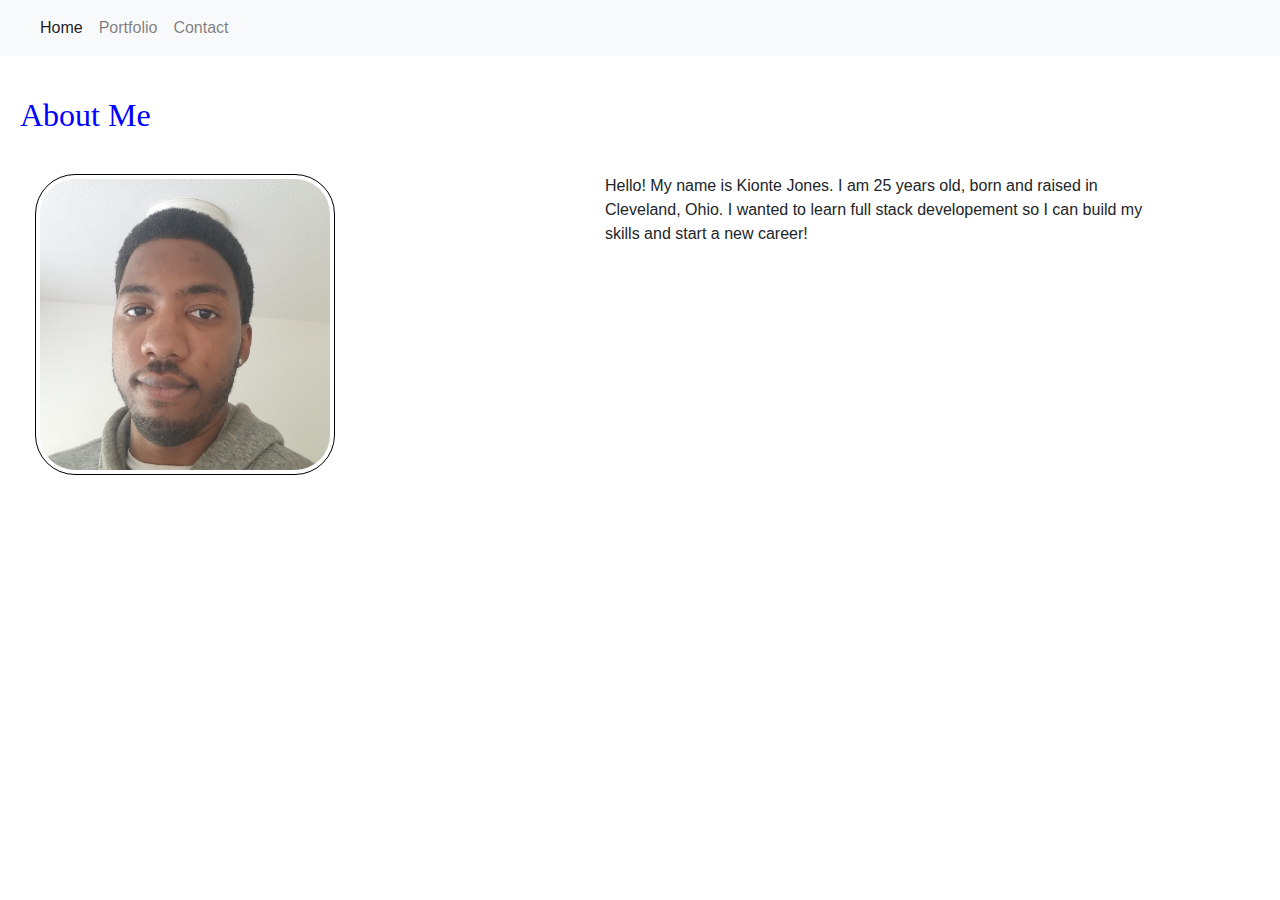
<file: index.html>
<!doctype html>
<html lang="en">
  <head>
    <meta charset="utf-8">
    <meta name="viewport" content="width=device-width, initial-scale=1, shrink-to-fit=no">

    <!-- Bootstrap CSS -->
    <link rel="stylesheet" href="https://stackpath.bootstrapcdn.com/bootstrap/4.5.2/css/bootstrap.min.css" integrity="sha384-JcKb8q3iqJ61gNV9KGb8thSsNjpSL0n8PARn9HuZOnIxN0hoP+VmmDGMN5t9UJ0Z" crossorigin="anonymous">
    <link rel="stylesheet" href="index.css">
    <title>Home</title>
  </head>
  <body>

    <nav class="navbar navbar-expand-lg navbar-light bg-light">
        <a class="navbar-brand" href="#"></a>
        <button class="navbar-toggler" type="button" data-toggle="collapse" data-target="#navbarNavDropdown" aria-controls="navbarNavDropdown" aria-expanded="false" aria-label="Toggle navigation">
          <span class="navbar-toggler-icon"></span>
        </button>
        <div class="collapse navbar-collapse" id="navbarNavDropdown">
          <ul class="navbar-nav">
            <li class="nav-item active">
              <a class="nav-link" href="index.html">Home <span class="sr-only">(current)</span></a>
            </li>
            <li class="nav-item">
              <a class="nav-link" href="portfolio.html">Portfolio</a>
            </li>
            <li class="nav-item">
              <a class="nav-link" href="contact.html">Contact</a>
            </li>
          </ul>
        </div>
      </nav>
    
      <h2 id="header">About Me</h2>

    <div class="container">
        <div class="row">
            <div class="col-lg-6">
                <img src="Assets/Pictureofme.jpg" class="img-thumbnail" height="300px" width="300px" alt="Picture of Me.">
            </div>

            <div class="col-lg-6">
                <p class="text-left">
                  Hello! My name is Kionte Jones. I am 25 years old, born and raised in Cleveland, Ohio.
                  I wanted to learn full stack developement so I can build my skills and start a new career!
                </p>
            </div>
        </div>
    </div>
    
  </body>
</html>
</file>
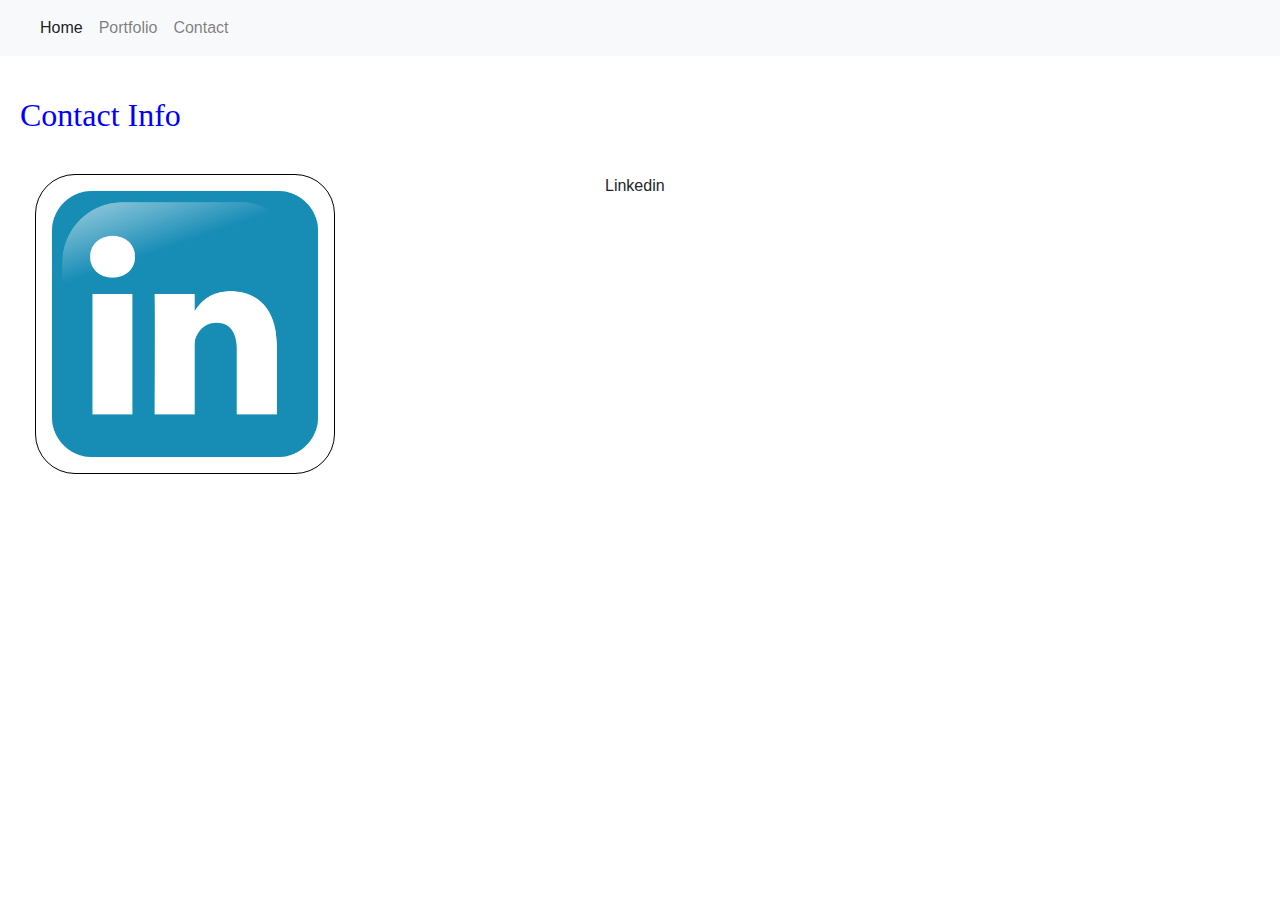
<file: contact.html>
<!doctype html>
<html lang="en">
  <head>
    <meta charset="utf-8">
    <meta name="viewport" content="width=device-width, initial-scale=1, shrink-to-fit=no">

    <!-- Bootstrap CSS -->
    <link rel="stylesheet" href="https://stackpath.bootstrapcdn.com/bootstrap/4.5.2/css/bootstrap.min.css" integrity="sha384-JcKb8q3iqJ61gNV9KGb8thSsNjpSL0n8PARn9HuZOnIxN0hoP+VmmDGMN5t9UJ0Z" crossorigin="anonymous">
    <link rel="stylesheet" href="index.css">
    
    <title>Contact Info</title>
  </head>
  <body>

    <nav class="navbar navbar-expand-lg navbar-light bg-light">
        <a class="navbar-brand" href="#"></a>
        <button class="navbar-toggler" type="button" data-toggle="collapse" data-target="#navbarNavDropdown" aria-controls="navbarNavDropdown" aria-expanded="false" aria-label="Toggle navigation">
          <span class="navbar-toggler-icon"></span>
        </button>
        <div class="collapse navbar-collapse" id="navbarNavDropdown">
          <ul class="navbar-nav">
            <li class="nav-item active">
              <a class="nav-link" href="index.html">Home <span class="sr-only">(current)</span></a>
            </li>
            <li class="nav-item">
              <a class="nav-link" href="portfolio.html">Portfolio</a>
            </li>
            <li class="nav-item">
              <a class="nav-link" href="contact.html">Contact</a>
            </li>
          </ul>
        </div>
      </nav>

      <h2 id="header">Contact Info</h2>

      <div class="container">
        <div class="row">
            <div class="col-lg-6">
                <a href="https://www.linkedin.com/in/kionte-jones-315ab61b3/" target="blank">
                <img src="Assets/linkedin.png" class="img-thumbnail" height="300px" width="300px" alt="Linkedin Profile">
                </a>
            </div>

            <div class="col-lg-6">
                <p>Linkedin</p>
            </div>
    </div>
   </div> 
  </body>
</html>
</file>
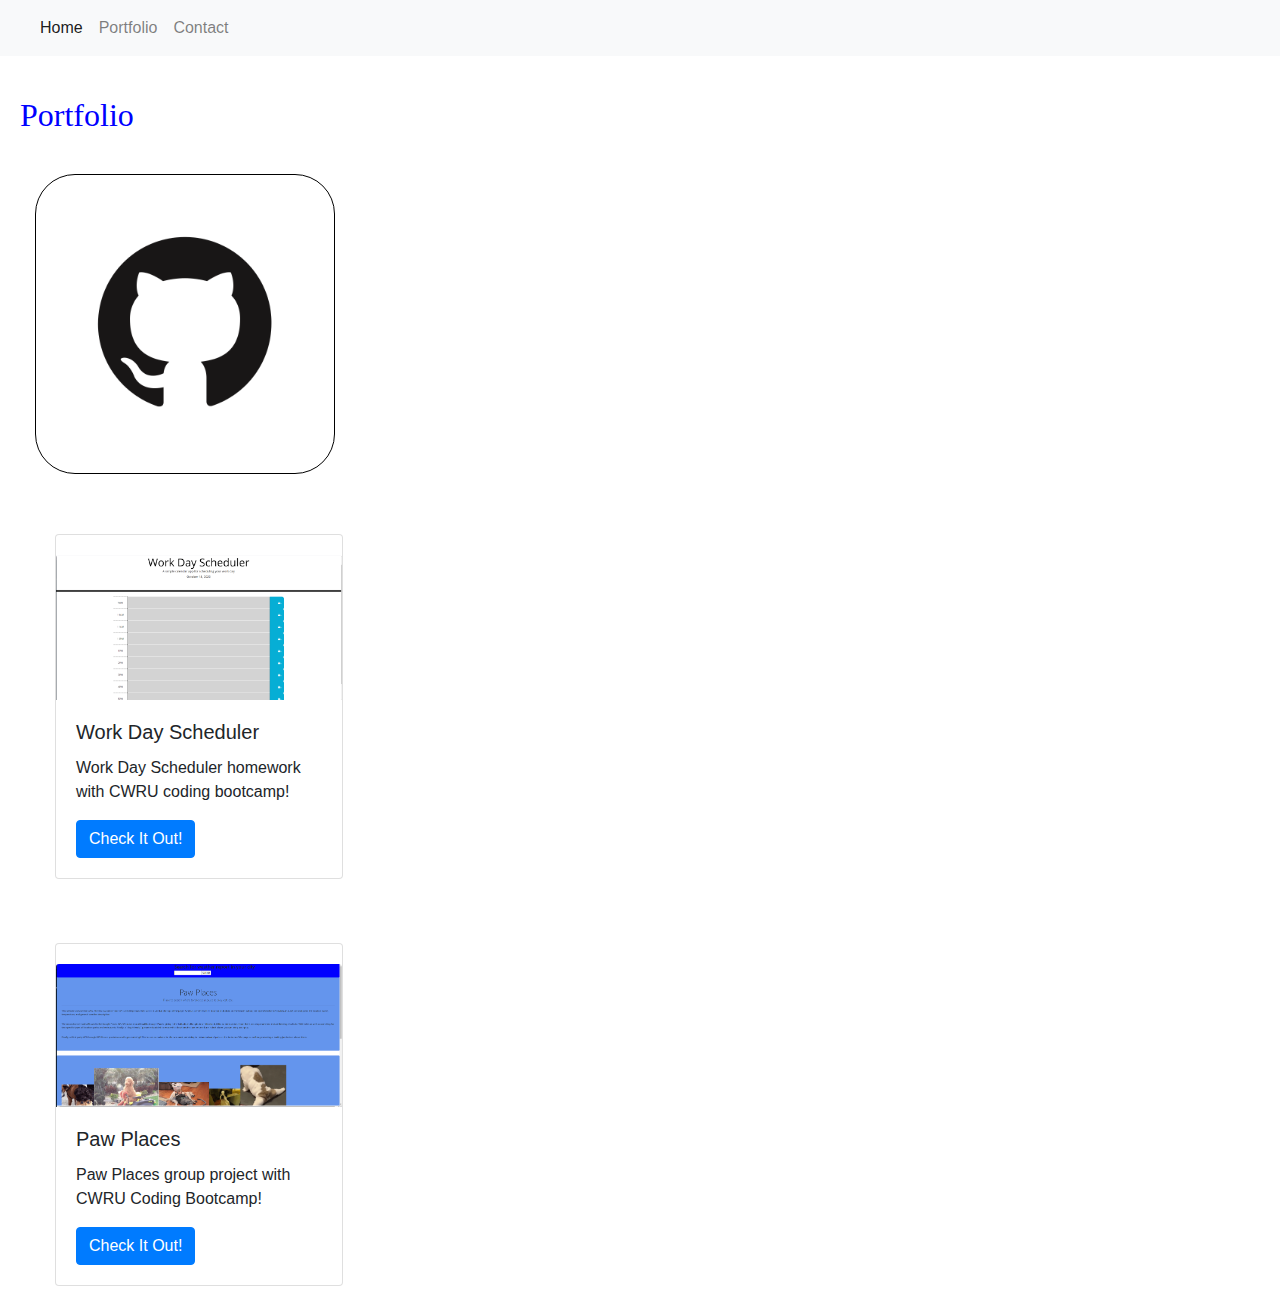
<file: portfolio.html>
<!doctype html>
<html lang="en">
  <head>
    <meta charset="utf-8">
    <meta name="viewport" content="width=device-width, initial-scale=1, shrink-to-fit=no">

    <!-- Bootstrap CSS -->
    <link rel="stylesheet" href="https://stackpath.bootstrapcdn.com/bootstrap/4.5.2/css/bootstrap.min.css" integrity="sha384-JcKb8q3iqJ61gNV9KGb8thSsNjpSL0n8PARn9HuZOnIxN0hoP+VmmDGMN5t9UJ0Z" crossorigin="anonymous">
    <link rel="stylesheet" href="index.css">
    
    <title>Portfolio</title>
  </head>
  <body>

    <nav class="navbar navbar-expand-lg navbar-light bg-light">
      <a class="navbar-brand" href="#"></a>
      <button class="navbar-toggler" type="button" data-toggle="collapse" data-target="#navbarNavDropdown" aria-controls="navbarNavDropdown" aria-expanded="false" aria-label="Toggle navigation">
        <span class="navbar-toggler-icon"></span>
      </button>
      <div class="collapse navbar-collapse" id="navbarNavDropdown">
        <ul class="navbar-nav">
          <li class="nav-item active">
            <a class="nav-link" href="index.html">Home <span class="sr-only">(current)</span></a>
          </li>
          <li class="nav-item">
            <a class="nav-link" href="portfolio.html">Portfolio</a>
          </li>
          <li class="nav-item">
            <a class="nav-link" href="contact.html">Contact</a>
          </li>
        </ul>
      </div>
    </nav>

    <h2 id="header">Portfolio</h2>

    <div class="container">
        <div class="row">
            <div class="col-lg-12">
                <a href="https://github.com/KionteJ25" target="blank">
                <img src="Assets/pngguru.com.png" class="img-thumbnail" height="300px" width="300px" alt="Github">
                </a>
            </div>
        </div>
    </div>

  <div class="container">
    <div class="card" style="width: 18rem;">
      <img src="Assets/WorkDayScheduler.png" class="card-img-top" alt="Image here!">
      <div class="card-body">
        <h5 class="card-title">Work Day Scheduler</h5>
        <p class="card-text">Work Day Scheduler homework with CWRU coding bootcamp!</p>
        <a href="https://kiontej25.github.io/WorkDayScheduler" target="blank" class="btn btn-primary">Check It Out!</a>
      </div>
    </div>
  
  <br>

  <div class="card" style="width: 18rem;">
      <img src="Assets/PawPlaces.png" class="card-img-top" alt="Image here!">
      <div class="card-body">
        <h5 class="card-title">Paw Places</h5>
        <p class="card-text">Paw Places group project with CWRU Coding Bootcamp!</p>
        <a href="https://kiontej25.github.io/PawPlaces" target="blank" class="btn btn-primary">Check It Out!</a>
      </div>
    </div>
  </div>
  </body>
</html>
</file>
<file: index.css>
.container {
    margin: 20px;
    padding-top: 20px;
}

#header {
    font-family: 'Times New Roman', Times, serif;
    color: blue;
    margin: 20px;
    padding-top: 20px;
}

.img-thumbnail {
    border-color: black;
    border-radius: 40px;
}

.card {
    margin: 20px;
    padding-top: 20px;
}
</file>
